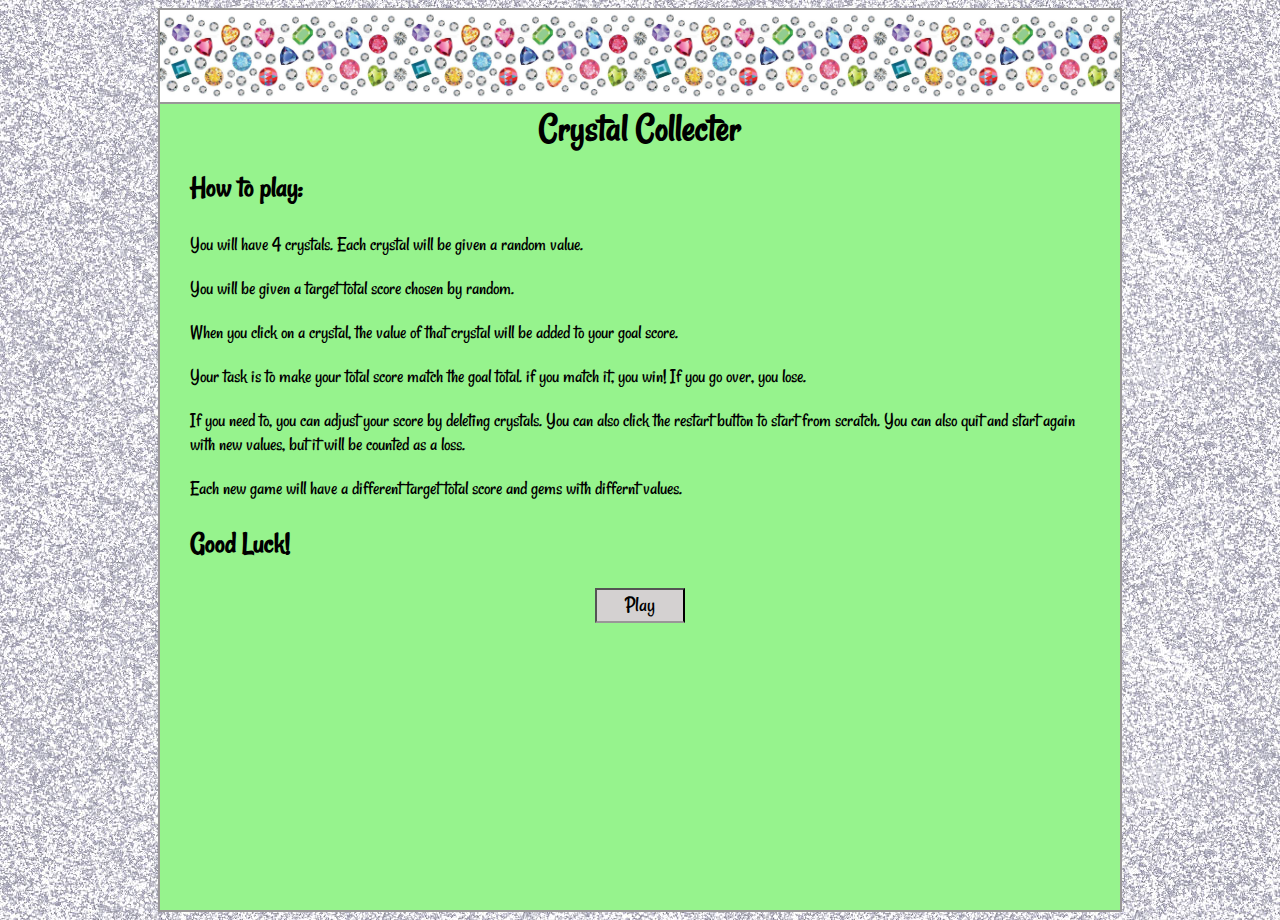
<file: index.html>
<!DOCTYPE html>
<html lang="en">
<head>
    <meta charset="UTF-8">
    <meta name="viewport" content="width=device-width, initial-scale=1.0">
    <meta http-equiv="X-UA-Compatible" content="ie=edge">
    <title>Crystal Collector</title>
    <link rel="stylesheet" href="assets/style.css">
    <link href="https://fonts.googleapis.com/css?family=Rancho" rel="stylesheet">
</head>

<body>
    <div class = "container-index">
        <img id ="border" src="assets/images/border.jpg" alt="">
        <img id ="border" src="assets/images/border.jpg" alt="">
        <img id ="border" src="assets/images/border.jpg" alt="">
        <img id ="border" src="assets/images/border.jpg" alt="">
        <h1 id = "title">Crystal Collecter</h1>
        <h2>How to play:</h2>
        <p>You will have 4 crystals.  Each crystal will be given a random value.</p>
        <p>You will be given a target total score chosen by random.</p>
        <p>When you click on a crystal, the value of that crystal will be added to your goal score.</p> 
        <p>Your task is to make your total score match the goal total. if you match it, you win!  If you go over, you lose.</p>
        <p>If you need to, you can adjust your score by deleting crystals.  You can also click the restart button to start from scratch.  You can also quit and start again with new values, but it will be counted as a loss.</p>
        <p>Each new game will have a different target total score and gems with differnt values.</p>
        <h2>Good Luck!</h2>
        <button onclick='window.location.href = "game.html"'>Play</button>
    </div>
        
</body>
</html>
</file>
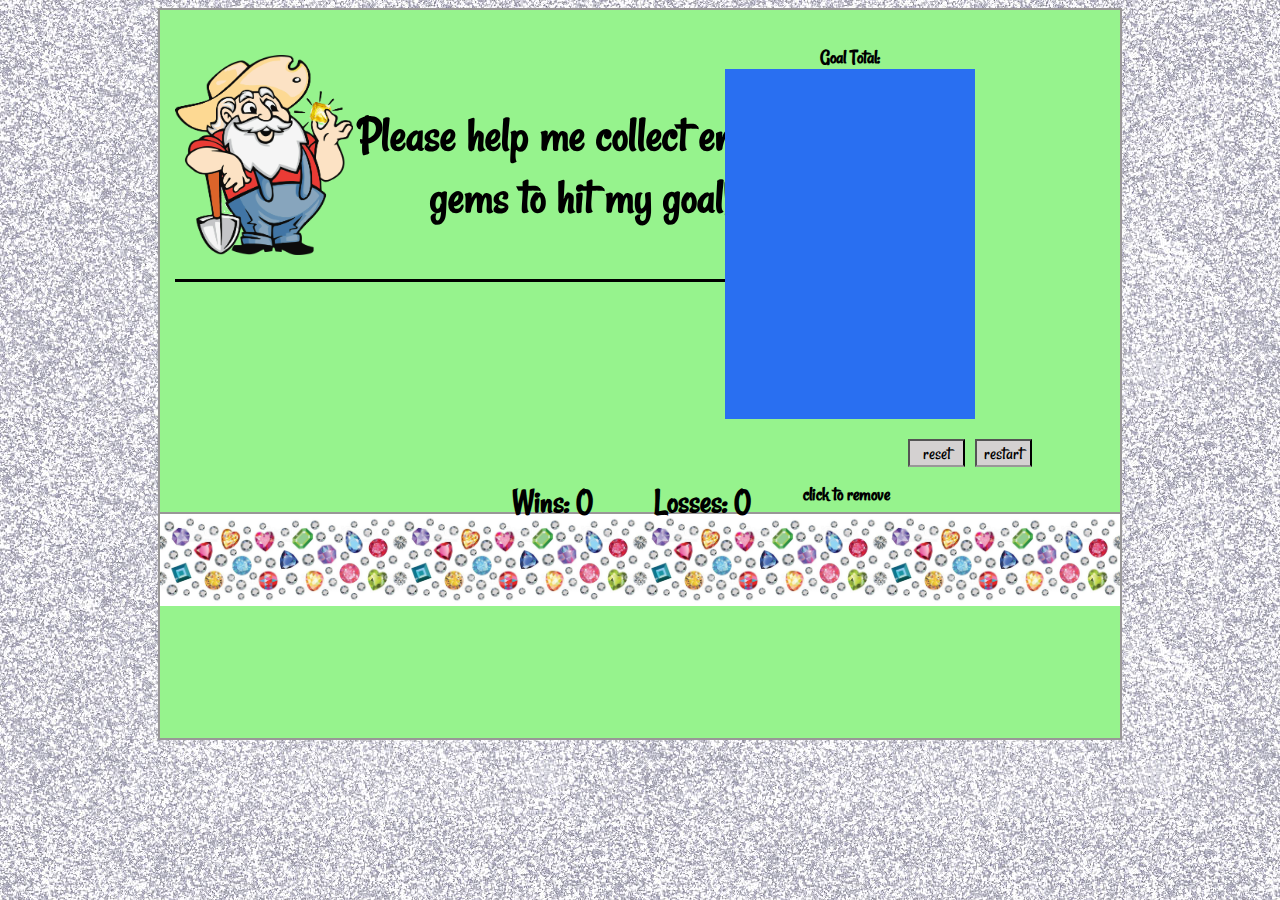
<file: game.html>
<!DOCTYPE html>
<html lang="en">
<head>
    <meta charset="UTF-8">
    <meta name="viewport" content="width=device-width, initial-scale=1.0">
    <meta http-equiv="X-UA-Compatible" content="ie=edge">
    <link rel="stylesheet" href="assets/style.css">
    <link href="https://fonts.googleapis.com/css?family=Rancho" rel="stylesheet">
    <title>Crystal Collector</title>
    <script src="https://code.jquery.com/jquery-3.3.1.js"
    integrity="sha256-2Kok7MbOyxpgUVvAk/HJ2jigOSYS2auK4Pfzbm7uH60="
    crossorigin="anonymous"></script>
</head>

<body>
    <div class ="container-game">

        <div id ="miner-container">
            <img id ="miner" src="assets/images/miner.png" alt="Miner">
            <h3 id="help-me">Please help me collect enough gems to hit my goal!</h2>
        </div>

        <div id = "graph-container">
            <h4 id ="target-total">Goal Total:</h2>
            <h4 id ="target"></h2>
            <div id = "graph">
                <div id ="graph-background">
                    <h4 id ="running-total"></h4>
                </div>
                <img id ="filler" src="assets/images/graph2.jpg" alt="gems">
            </div>
        </div>

        <div id = "gem-container"> 
        </div>
        
        <h4 id = "remove">click to remove</h4>
        
        <div id = "gem-container2"> 
        </div>

        <div id = "button-container">
            <button id ="reset">reset</button>
            <button id = "restart">restart</button>
        </div>

        <div id ="scoreboard">
            <h3 id = "wins">Wins: 0</h3>
            <h3 id = "losses">Losses: 0</h3>
        </div>

        <img id ="border2" src="assets/images/border.jpg" alt="">
        <img id ="border2" src="assets/images/border.jpg" alt="">
        <img id ="border2" src="assets/images/border.jpg" alt="">
        <img id ="border2" src="assets/images/border.jpg" alt="">
    </div>
    

    <script type= "text/JavaScript" src="assets/logic.js"></script>
</body>
</html>
</file>
<file: assets/style.css>
body {
    background-image: url("images/background5.jpg");
    font-family: 'Rancho', cursive;
}

.container-index {
    display: block;
    margin-left: auto;
    margin-right: auto;
    width: 960px;
    height: 900px;
    background-color: #96f38d;
    border: 2px solid rgb(153, 151, 151);
}
.container-game {
    display: block;
    margin-left: auto;
    margin-right: auto;
    width: 960px;
    height: 728px;
    background-color: #96f38d;
    border: 2px solid rgb(153, 151, 151);
}

#border {
    width: 240px;
    float: left;
    border-bottom: 2px solid rgb(153, 151, 151);
}

#border2 {
    width: 240px;
    float: left;
    border-top: 2px solid rgb(153, 151, 151);
}

#title {
    text-align: center;
    font-size: 40px;
    margin-bottom: -10px;
}

p {
    margin-left: 30px;
    margin-right: 30px;
    font-size: 20px;
}

button {
    display: block;
    margin-right: auto;
    margin-left: auto;
    font-family: 'Rancho', cursive;
    border-bottom: 2px solid rgb(153, 151, 151);
    width: 90px;
    height: 35px;
    background-color: rgb(212, 209, 209);
    font-size: 22px;
}

h2 {
    margin-left: 30px;
    font-size: 30px;
}

#miner-container {
    border-bottom: 3px solid black;
    overflow: auto;
    margin: 15px;
    width: 635px;
    margin-top: 45px;

}

#miner  {
    height: 200px;
    float: left;
}

#help-me {
    margin-left: 30px;
    font-size: 50px;
    text-align: center;
}

#graph-container {
    float: right;
    width: 250px;
    height: 385px;
    margin: 15px;
    position: absolute;
    top: 30px;
    right: 290px;
    text-align: center;
}

#filler {
    width: 250px;
    height: 350px;
}

#target-total {
    font-size: 20px;
    margin: 0px;
}

#target {
    font-size: 40px;
    margin: 0px;
}

#running-total {
    font-size: 30px;
    position: absolute;
    z-index: 2;
    margin: 0px;
    bottom: 0px;
    text-align: center;
    text-align: center;
    left: 100px;
}

#graph-background {
    width: 250px;
    height: 100%;
    background-color: rgb(41, 111, 241);
    position: absolute;
    max-height: 350px;
}

#gem3 {
    width: 103px;
    height: 125px;
}

#gem1 {
    height: 112px;
    width: 116px;
    margin-top: 16px;
}

#gem4 {
    height: 118px;
    width: 102px;
    margin-top: 9px;
}

#gem2 {
    height: 103px;
    width: 103px;
    margin-top: 22px;
}

#gem-container {
    width: 671px;
    display: flex;
    justify-content: space-evenly;
}

.value {
    font-size: 30px;
    position: absolute;
    top: 290px;
    margin-left: 40px;
    visibility: hidden;
}

#gem-container2 {
    width: 250px;
    display: flex;
    justify-content: space-evenly;
    position: absolute;
    top: 506px;
    left: 963px;
    height: 60px;
}

.value2 {
    font-size: 30px;
    position: absolute;
    top: 290px;
    margin-left: 40px;
    visibility: hidden;
}

#gem23 {
    width: 39px;
    height: 49px;
}

#gem21 {
    height: 46px;
    width: 50px;
    margin-top: 3px;
}

#gem24 {
    height: 49px;
    width: 39px;
    margin-top: 1px;
}

#gem22 {
    height: 42px;
    width: 42px;
    margin-top: 6px;
}

#remove-container {
    width: 250px;
}

#remove {
    font-size: 20px;
    position: absolute;
    right: 390px;
    top: 455px;
}

#button-container {
    display: flex;
    justify-content: center;
    width: 250px;
    margin-top: 137px;
    margin-left: 685px;
    padding-bottom: 40px;
}

#reset, #restart {
    width: 57px;
    height: 28px;
    font-size: 19px;
    margin: 5px;
}

#wins, #losses {
    font-size: 35px;
    text-align: center;
    width: 150px;
}

#scoreboard {
    width: 300px;
    display: flex;
    position: absolute;
    top: 446px;
    left: 477px;
}
</file>
